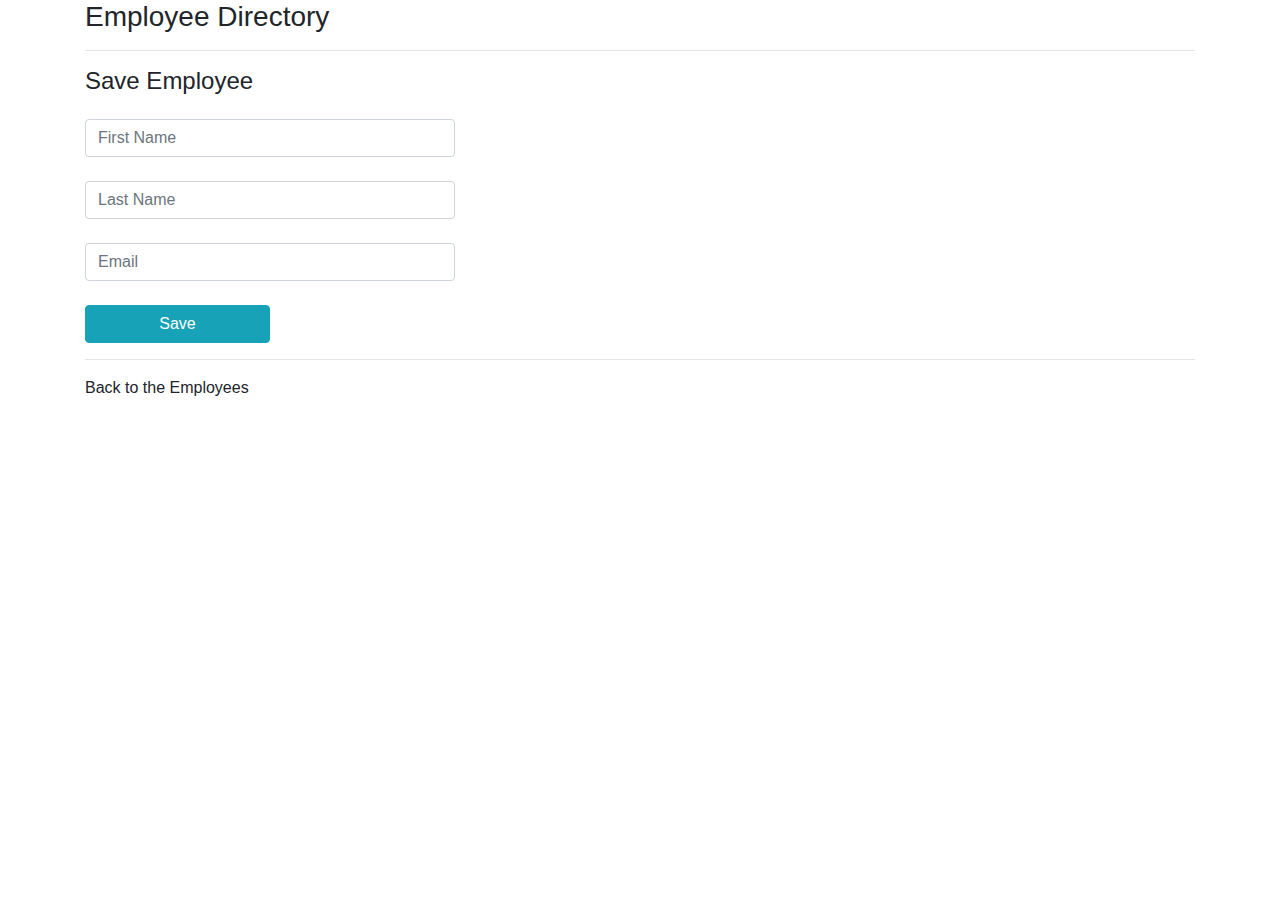
<file: src/main/resources/templates/employees/employee-form.html>
<html xmlns:th = "http://www.thymeleaf.org"> 

<head> 
 <!-- Required meta tags -->
    <meta charset="utf-8">
    <meta name="viewport" content="width=device-width, initial-scale=1, shrink-to-fit=no">

    <!-- Bootstrap CSS -->
    <link rel="stylesheet" href="https://stackpath.bootstrapcdn.com/bootstrap/4.5.2/css/bootstrap.min.css" integrity="sha384-JcKb8q3iqJ61gNV9KGb8thSsNjpSL0n8PARn9HuZOnIxN0hoP+VmmDGMN5t9UJ0Z" crossorigin="anonymous">

<title> Save the Employee </title>

</head>


<body> 
	<div class = "container" >
	
	<h3> Employee Directory</h3>
	<hr> 
	
	<p class = "h4 mb-4" > Save Employee </p>
	<form action = "#" th:action = "@{/employees/save}"
					   th:object = "${employee}" method = "POST" >
			 <!--  add hidden form fields to handle update -->
			<input type = "hidden" th:field="*{id}" />
			<input type = "text" th:field= "*{firstName}"
					class = "form-control mb-4 col-4" placeholder = "First Name" >			   
			<input type = "text" th:field= "*{lastName}"
					class = "form-control mb-4 col-4" placeholder = "Last Name" >	
			<input type = "text" th:field= "*{email}"
					class = "form-control mb-4 col-4" placeholder = "Email" >				   
					   
				<button type = "submit" class = "btn btn-info col-2" > Save</button>	   
	</form>
					   
	
	<hr> 
	<a th:href = "@{/employees/list}"> Back to the Employees </a>				   
	</div>

</body>

</html>
</file>
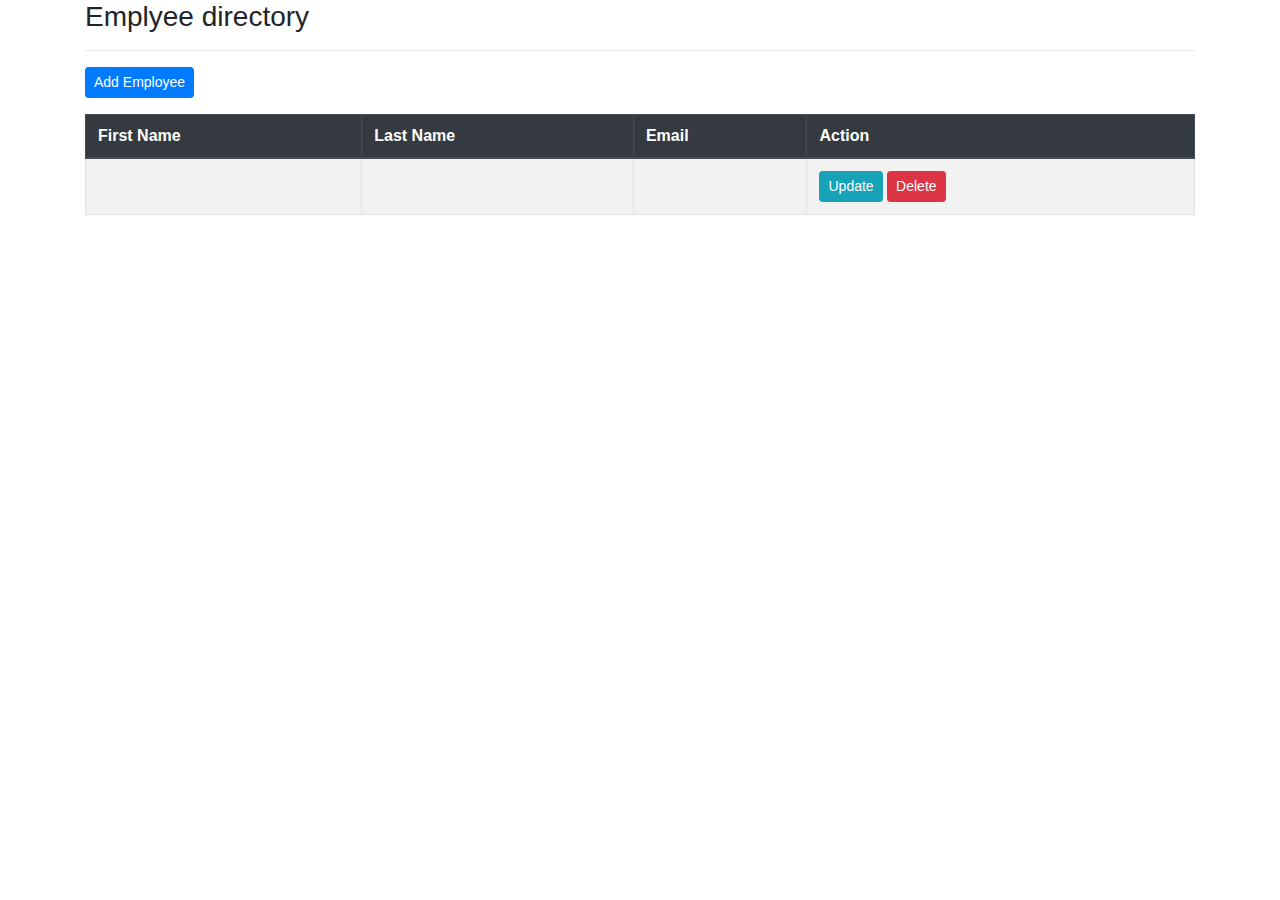
<file: src/main/resources/templates/employees/list-employees.html>
<html xmlns:th = "http://www.thymeleaf.org"> 

<head> 
 <!-- Required meta tags -->
    <meta charset="utf-8">
    <meta name="viewport" content="width=device-width, initial-scale=1, shrink-to-fit=no">

    <!-- Bootstrap CSS -->
    <link rel="stylesheet" href="https://stackpath.bootstrapcdn.com/bootstrap/4.5.2/css/bootstrap.min.css" integrity="sha384-JcKb8q3iqJ61gNV9KGb8thSsNjpSL0n8PARn9HuZOnIxN0hoP+VmmDGMN5t9UJ0Z" crossorigin="anonymous">

<title> Employee Directory </title>

</head>

<body> 

<div class = "container" > 

	<h3> Emplyee directory </h3>
	
	<hr> 
	 <!--  Add a button  -->
	 <a th:href = "@{/employees/showFormForAdd}" 
	       class = "btn btn-primary btn-sm mb-3"> 
	 	Add Employee
	 </a>
	<table class = "table table-bordered table-striped">
		<thead class = "thead-dark"> 
				<tr> 
					<th> First Name </th>				
					<th> Last Name </th>				
					<th> Email </th>
					<th> Action </th>
					
				</tr>
		</thead>
		
		<tbody> 
			<tr th:each= "tempEmployee : ${employees}" >
				<td th:text = "${tempEmployee.firstName}" />
				<td th:text = "${tempEmployee.lastName}" />
				<td th:text = "${tempEmployee.email}" />	
				<!--  add update button /link -->	
				<td> 
				<a th:href="@{/employees/showFormForUpdate(employeeId=${tempEmployee.id})}"
					   class="btn btn-info btn-sm">
						Update
					</a>
				
				<a th:href="@{/employees/delete(employeeId=${tempEmployee.id})}"
					   class="btn btn-danger btn-sm"
					   onclick = "if ( !(confirm('Are you sure you want to delete'))) return false">
						Delete
					</a>
				
				</td>
			</tr>
		</tbody>
			
	</table>
	
	</div>
</body>
</html>
</file>
